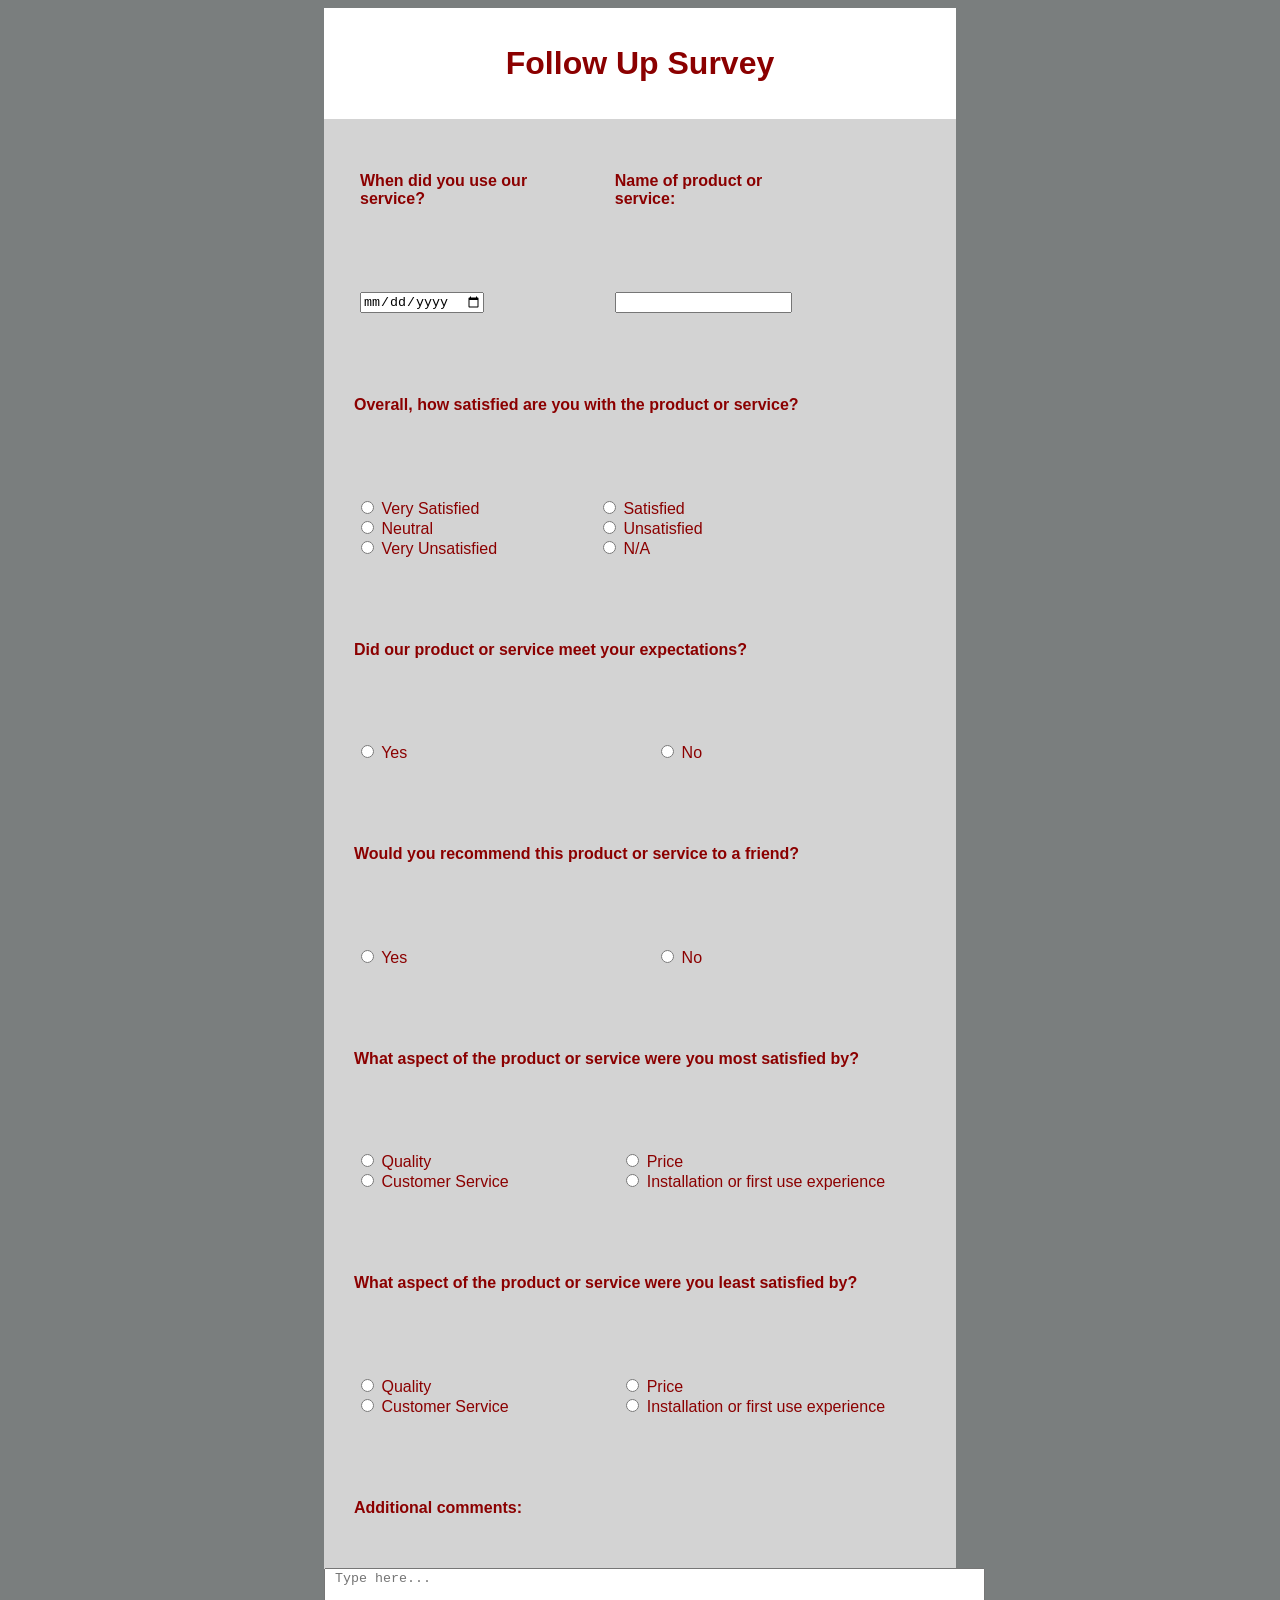
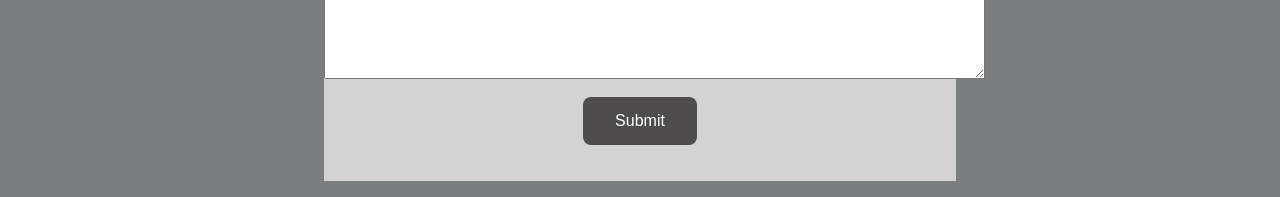
<file: index.html>
<html>

<link rel="stylesheet" href="style.css"> 

<body class="back_darkgray" ><form class="back-gray ">
    <center>
        <h1 class=" red font fatness"> 
        <br/>
        Follow Up Survey
        <br/>
        <br/>
        </h1> </center>
    <table width="80% " class="red font ">

        <tr>
            
            <td></td>
            <td class="pad">
                <h4>When did you use our service?</h4>
            </td>

            <td>
                <h4>Name of product or service:</h4>
            </td>
            
            <td></td>
           
        </tr>

        <tr>
            
            <td></td>
            <td class="pad">
               <input type="date"> 
            </td>

            <td>
                <input type="text">
            </td>
           
            <td></td>

        </tr>

    </table>

    <h4 class="red font pad">Overall, how satisfied are you with the product or service?</h4>

    
    <table width="70%" class="red font">
        <tr>
           <td class="pad">

                <input type="radio" id="v-sat" name="user_satifaction" value="Very Satisfied">
                <label for="v-sat"> </label>Very Satisfied</label> <br>

                <input type="radio" id="neut" name="user_satifaction" value="Neutral">
                <label for="neut"> </label>Neutral</label> <br>

                <input type="radio" id="v-unsat" name="user_satifaction" value="Very Unsatisfied">
                <label for="v-unsat"> </label>Very Unsatisfied</label> <br>

            </td> 

            <td class="pad">
                <input type="radio" id="sat" name="user_satifaction" value="Satisfied">
                <label for="sat"> </label>Satisfied</label> <br>
    
                <input type="radio" id="unsat" name="user_satifaction" value="Unsatisfied">
                <label for="unsat"> </label>Unsatisfied</label> <br>
    
                <input type="radio" id="na" name="user_satifaction" value="N/A">
                <label for="na"> </label>N/A</label> <br> 

            </td>

        </tr>
          
    
    </table>

    <h4 class="red font pad">Did our product or service meet your expectations? </h4>

    <table width="75%" class="red font">
        <tr>
           <td class="pad">
                <input type="radio" id="y" name="user_expectations" value="Yes">
                <label for="y"> </label>Yes</label> <br>
            </td> 

            <td>
                <input type="radio" id="n" name="user_expectations" value="No">
                <label for="n"> </label>No</label> <br>
            </td>

        </tr>
          
    
    </table>


    <h4 class="red font pad">Would you recommend this product or service to a friend?  </h4>

    <table width="75%" class="red font">
        <tr>
           <td class="pad">
                <input type="radio" id="y" name="user_recom" value="Yes">
                <label for="y"> </label>Yes</label> <br>
            </td> 

            <td>
                <input type="radio" id="n" name="user_recom" value="No">
                <label for="n"> </label>No</label> <br>
            </td>

        </tr>
          
    
    </table>


    <h4 class="red font pad">What aspect of the product or service were you most satisfied by? </h4>
    <table width="105%" class="red font">
        <tr>
           <td class="pad">

                <input type="radio" id="qual" name="aspect_satifaction" value="Quality">
                <label for="qual"> </label>Quality</label> <br>

                <input type="radio" id="cust-serv" name="aspect_satifaction" value="Customer Service">
                <label for="cust-serv"> </label>Customer Service</label> <br>


            </td> 

            <td>
                <input type="radio" id="price" name="aspect_satifaction" value="Price">
                <label for="price"> </label>Price</label> <br>
    
                <input type="radio" id="installation" name="aspect_satifaction" value="Installation or first use experience">
                <label for="installation"> </label>Installation or first use experience</label> <br>
    

            </td>

        </tr>
          
    
    </table>

    <h4 class="red font pad">What aspect of the product or service were you least satisfied by? </h4>
    <table width="105%" class="red font">
        <tr>
           <td class="pad">

                <input type="radio" id="qual" name="aspect_unsatifaction" value="Quality">
                <label for="qual"> </label>Quality</label> <br>

                <input type="radio" id="cust-serv" name="aspect_unsatifaction" value="Customer Service">
                <label for="cust-serv"> </label>Customer Service</label> <br>


            </td> 

            <td>
                <input type="radio" id="price" name="aspect_unsatifaction" value="Price">
                <label for="price"> </label>Price</label> <br>
    
                <input type="radio" id="installation" name="aspect_unsatifaction" value="Installation or first use experience">
                <label for="installation"> </label>Installation or first use experience</label> <br>
    

            </td>

        </tr>
          
    </table>

    <h4 class="red font pad">
        Additional comments:
    </h4>
    
    <center>
    <textarea  placeholder=" Type here..." rows="7" cols="80" name="comments" ></textarea>
    <br/>
    <br/>
</center>
    <center>
    <input type="submit" value="Submit" class="center sub-but">
    </center>
    <br/>
    <br/>

</form>
</body>
</html>
</file>
<file: style.css>
form{
    margin-left: 25%;
    margin-right: 25%;
}

.back_darkgray{
    background-color: rgb(122, 126, 126);
}


.red{
    color:darkred;
}

.back-gray{
    background-color: lightgray;
}

.font{
    font-family: Arial, Helvetica, sans-serif;
}

.fatness{
    font-weight: 800;
    background-color: white;
}

.pad{
    padding: 30px;
}

.sub-but{
    background-color: rgb(78, 76, 76);
    border: none;
    padding: 15px 32px;
    font-family: Arial, Helvetica, sans-serif;
    font-size: 16px;
    color: white;
    border-radius: 8px;
    
}
</file>
